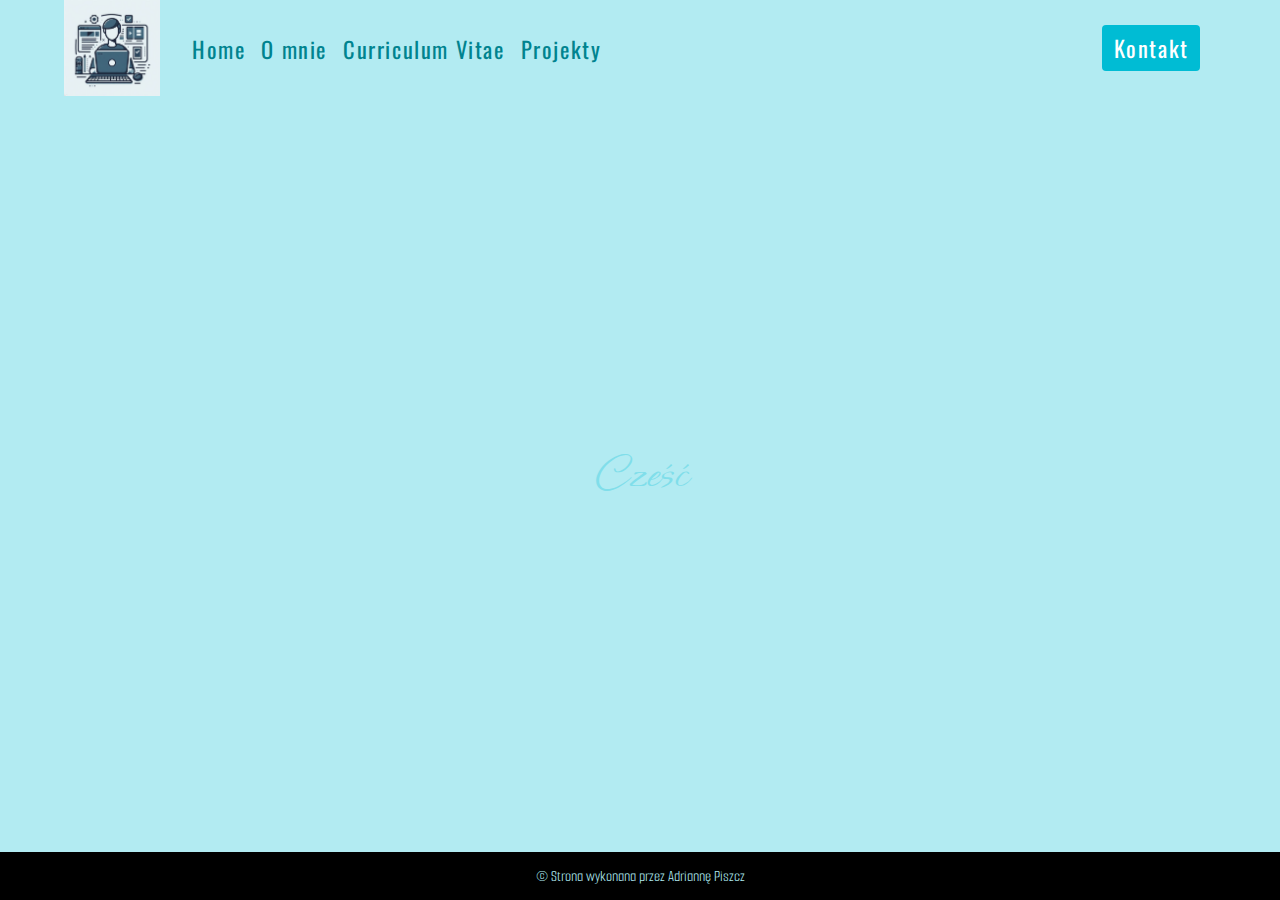
<file: portfolio-pn/Witryny/index.html>
﻿<!DOCTYPE html>
<html>
<head>
    <meta charset="utf-8" />
    <title>Portfolio</title>
    <link href="../Style/main.css" rel="stylesheet" />
    <link href="../Zasoby/FontAwesome-PN/fontawesome-free-6.4.2-web/css/all.min.css" rel="stylesheet" />

    <link rel="apple-touch-icon" sizes="180x180" href="../Zasoby/Ikona/apple-touch-icon.png">
    <link rel="icon" type="image/png" sizes="32x32" href="../Zasoby/Ikona/favicon-32x32.png">
    <link rel="icon" type="image/png" sizes="16x16" href="../Zasoby/Ikona/favicon-16x16.png">
    <link rel="manifest" href="../Zasoby/Ikona/site.webmanifest">
</head>
<body>
    <nav class="navbar">
        <div class="nav-center">
            <div class="nav-header">
                <img src="../Zasoby/Grafiki/logo-pn.PNG" />
                <button type="button" class="btn nav-btn" onclick="show()">
                    <i class="fa-solid fa-bars"></i>
                </button>
            </div>
            <div class="nav-links">
                <!-- tu będą podstrony -->
                <!-- Home -->
                <a href="index.html" class="nav-link">Home</a>
                <!-- O mnie -->
                <a href="omnie.html" class="nav-link">O mnie</a>
                <!-- Curriculum Vitae -->
                <a href="cv.html" class="nav-link">Curriculum Vitae</a>
                <!-- Projekty -->
                <a href="projekty.html" class="nav-link">Projekty</a>
                <!-- Kontakt -->
                <div class="nav-link contact-link">
                    <a href="kontakt.html" class="btn">Kontakt</a>
                </div>
            </div>
        </div>
    </nav>

    <main class="main-page">
        <div class="welcome" data-loading-text="Cześć">
            Cześć
        </div>
    </main>

    <footer class="page-footer">
        <p> &#169; Strona wykonana przez <span id="name">Adriannę Piszcz</span> </p>
    </footer>

    <script src="../Zasoby/menu.js"></script>
</body>
</html>
</file>
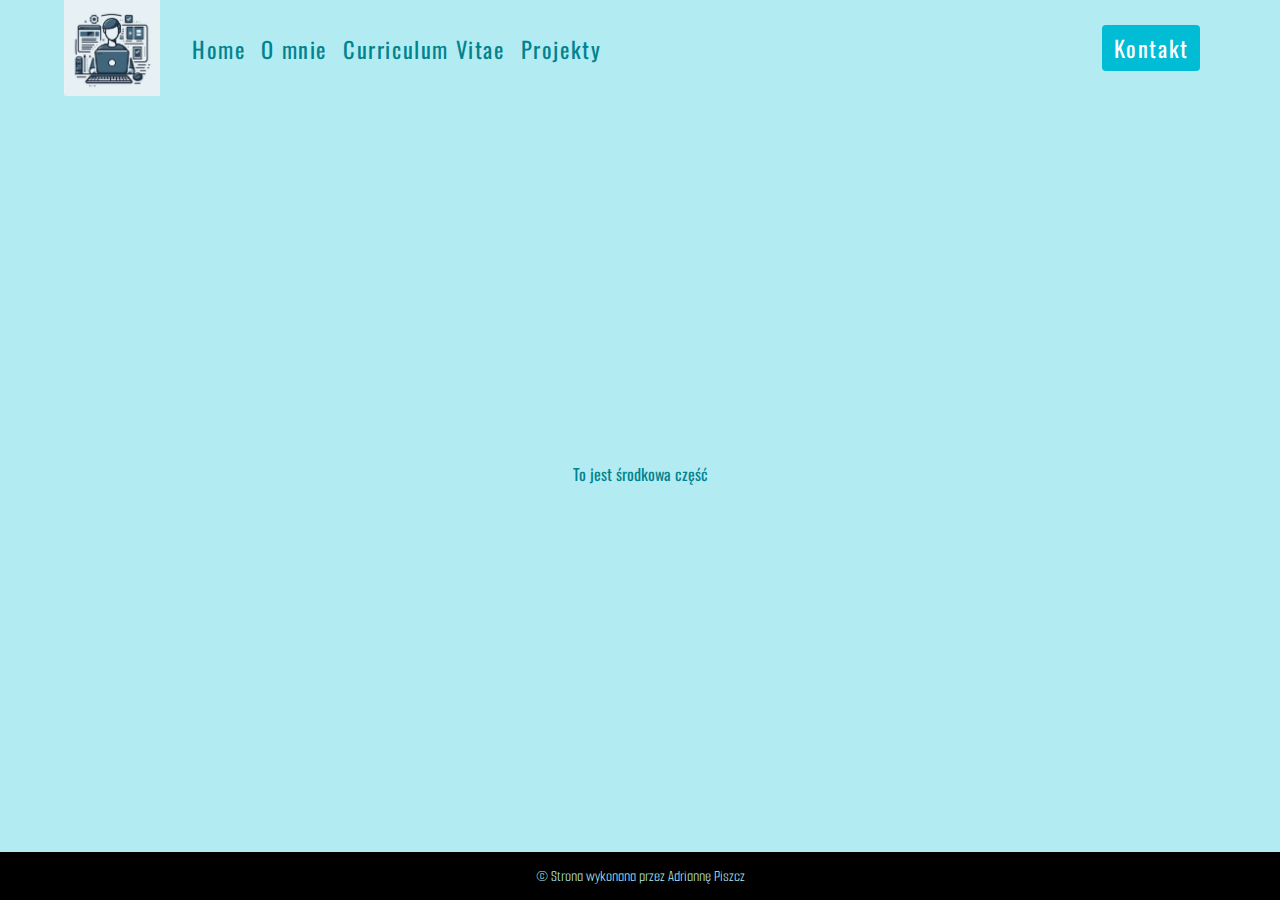
<file: portfolio-pn/Witryny/cv.html>
﻿<!DOCTYPE html>
<html>
<head>
    <meta charset="utf-8" />
    <title>Curriculum Vitae</title>
    <link href="../Style/main.css" rel="stylesheet" />
    <link href="../Zasoby/FontAwesome-PN/fontawesome-free-6.4.2-web/css/all.min.css" rel="stylesheet" />
    <link rel="apple-touch-icon" sizes="180x180" href="../Zasoby/Ikona/apple-touch-icon.png">
    <link rel="icon" type="image/png" sizes="32x32" href="../Zasoby/Ikona/favicon-32x32.png">
    <link rel="icon" type="image/png" sizes="16x16" href="../Zasoby/Ikona/favicon-16x16.png">
    <link rel="manifest" href="../Zasoby/Ikona/site.webmanifest">
</head>
<body>
    <nav class="navbar">
        <div class="nav-center">
            <div class="nav-header">
                <img src="../Zasoby/Grafiki/logo-pn.PNG" />
                <button type="button" class="btn nav-btn" onclick="show()">
                    <i class="fa-solid fa-bars"></i>
                </button>
            </div>
            <div class="nav-links">
                <!-- tu będą podstrony -->
                <!-- Home -->
                <a href="index.html" class="nav-link">Home</a>
                <!-- O mnie -->
                <a href="omnie.html" class="nav-link">O mnie</a>
                <!-- Curriculum Vitae -->
                <a href="cv.html" class="nav-link">Curriculum Vitae</a>
                <!-- Projekty -->
                <a href="projekty.html" class="nav-link">Projekty</a>
                <!-- Kontakt -->
                <div class="nav-link contact-link">
                    <a href="kontakt.html" class="btn">Kontakt</a>
                </div>
            </div>
        </div>
    </nav>

    <main class="main-page">
        To jest środkowa część
    </main>

    <footer class="page-footer">
        <p> &#169; Strona wykonana przez <span id="name">Adriannę Piszcz</span> </p>
    </footer>

    <script src="../Zasoby/menu.js"></script>
</body>
</html>
</file>
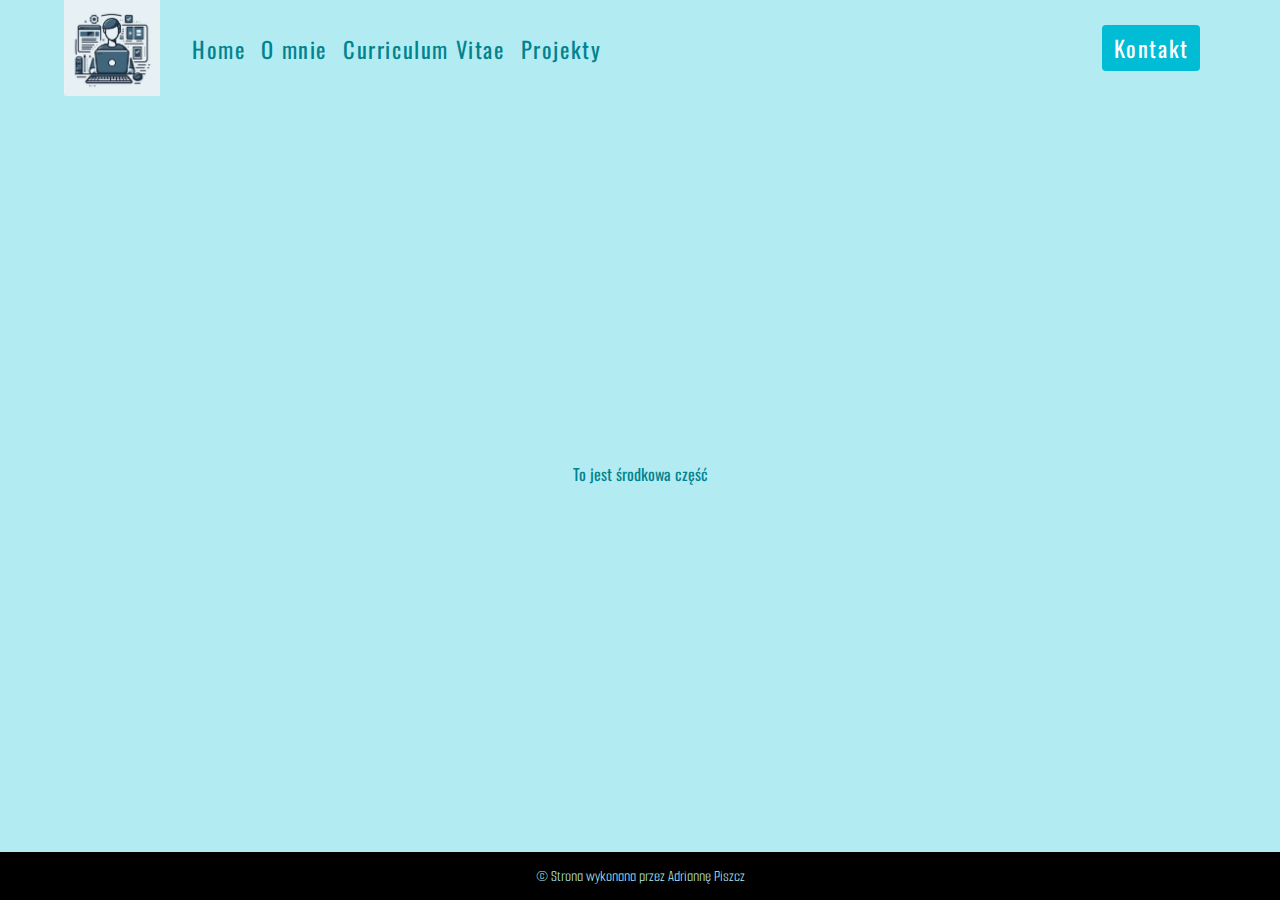
<file: portfolio-pn/Witryny/kontakt.html>
﻿<!DOCTYPE html>
<html>
<head>
    <meta charset="utf-8" />
    <title>Kontakt</title>
    <link href="../Style/main.css" rel="stylesheet" />
    <link href="../Zasoby/FontAwesome-PN/fontawesome-free-6.4.2-web/css/all.min.css" rel="stylesheet" />
    <link rel="apple-touch-icon" sizes="180x180" href="../Zasoby/Ikona/apple-touch-icon.png">
    <link rel="icon" type="image/png" sizes="32x32" href="../Zasoby/Ikona/favicon-32x32.png">
    <link rel="icon" type="image/png" sizes="16x16" href="../Zasoby/Ikona/favicon-16x16.png">
    <link rel="manifest" href="../Zasoby/Ikona/site.webmanifest">


    <!--<link href="../Zasoby/Ikona/favicon.ico" rel="icon" type="image/x-icon" />-->
</head>
<body>
    <nav class="navbar">
        <div class="nav-center">
            <div class="nav-header">
                <img src="../Zasoby/Grafiki/logo-pn.PNG" />
                <button type="button" class="btn nav-btn" onclick="show()">
                    <i class="fa-solid fa-bars"></i>
                </button>
            </div>
            <div class="nav-links">
                <!-- tu będą podstrony -->
                <!-- Home -->
                <a href="index.html" class="nav-link">Home</a>
                <!-- O mnie -->
                <a href="omnie.html" class="nav-link">O mnie</a>
                <!-- Curriculum Vitae -->
                <a href="cv.html" class="nav-link">Curriculum Vitae</a>
                <!-- Projekty -->
                <a href="projekty.html" class="nav-link">Projekty</a>
                <!-- Kontakt -->
                <div class="nav-link contact-link">
                    <a href="kontakt.html" class="btn">Kontakt</a>
                </div>
            </div>
        </div>
    </nav>

    <main class="main-page">
        To jest środkowa część
    </main>

    <footer class="page-footer">
        <p> &#169; Strona wykonana przez <span id="name">Adriannę Piszcz</span> </p>
    </footer>

    <script src="../Zasoby/menu.js"></script>
</body>
</html>
</file>
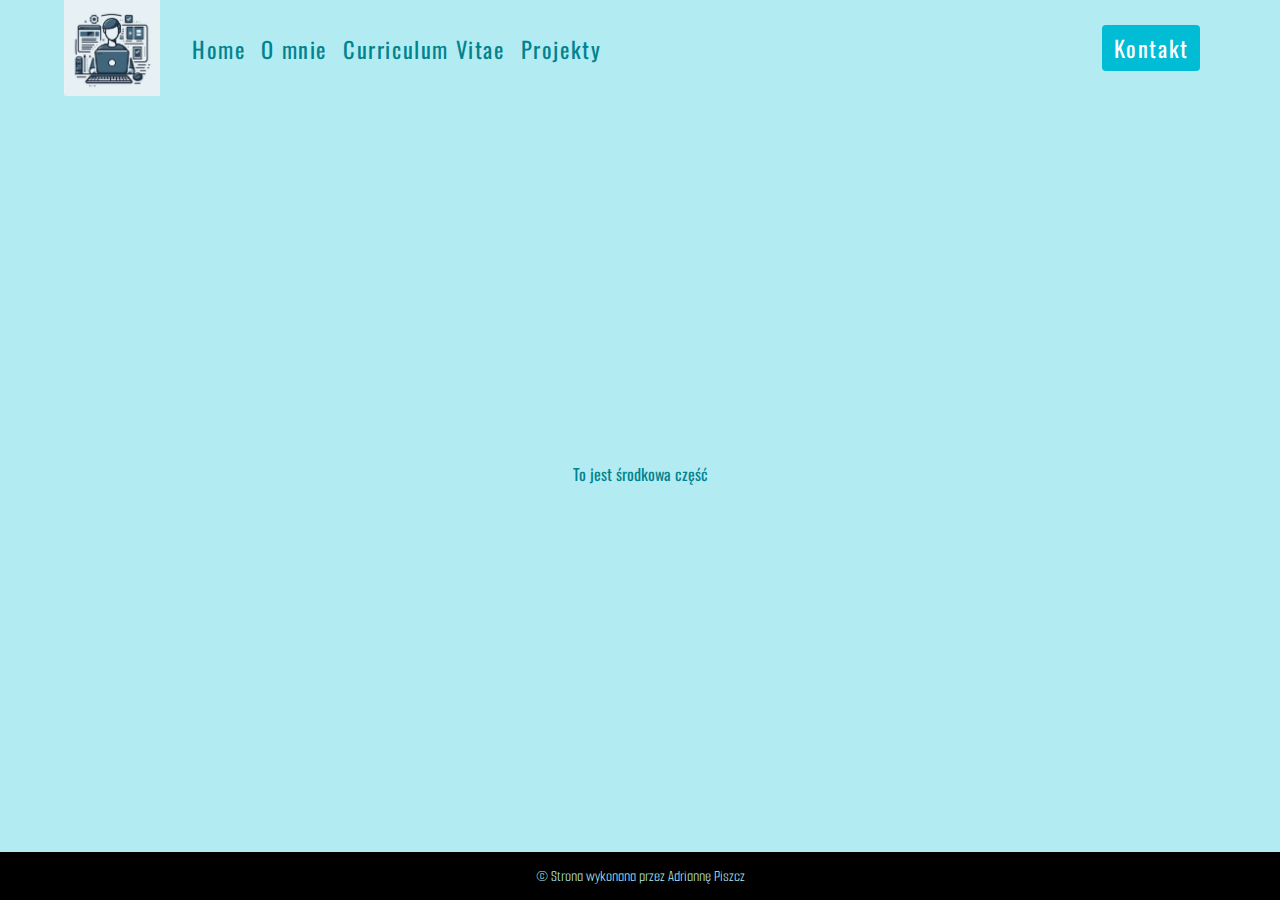
<file: portfolio-pn/Witryny/omnie.html>
﻿<!DOCTYPE html>
<html>
<head>
    <meta charset="utf-8" />
    <title>O mnie</title>
    <link href="../Style/main.css" rel="stylesheet" />
    <link href="../Zasoby/FontAwesome-PN/fontawesome-free-6.4.2-web/css/all.min.css" rel="stylesheet" />
    <link rel="apple-touch-icon" sizes="180x180" href="../Zasoby/Ikona/apple-touch-icon.png">
    <link rel="icon" type="image/png" sizes="32x32" href="../Zasoby/Ikona/favicon-32x32.png">
    <link rel="icon" type="image/png" sizes="16x16" href="../Zasoby/Ikona/favicon-16x16.png">
    <link rel="manifest" href="../Zasoby/Ikona/site.webmanifest">
</head>
<body>
    <nav class="navbar">
        <div class="nav-center">
            <div class="nav-header">
                <img src="../Zasoby/Grafiki/logo-pn.PNG" />
                <button type="button" class="btn nav-btn" onclick="show()">
                    <i class="fa-solid fa-bars"></i>
                </button>
            </div>
            <div class="nav-links">
                <!-- tu będą podstrony -->
                <!-- Home -->
                <a href="index.html" class="nav-link">Home</a>
                <!-- O mnie -->
                <a href="omnie.html" class="nav-link">O mnie</a>
                <!-- Curriculum Vitae -->
                <a href="cv.html" class="nav-link">Curriculum Vitae</a>
                <!-- Projekty -->
                <a href="projekty.html" class="nav-link">Projekty</a>
                <!-- Kontakt -->
                <div class="nav-link contact-link">
                    <a href="kontakt.html" class="btn">Kontakt</a>
                </div>
            </div>
        </div>
    </nav>

    <main class="main-page">
        To jest środkowa część
    </main>

    <footer class="page-footer">
        <p> &#169; Strona wykonana przez <span id="name">Adriannę Piszcz</span> </p>
    </footer>

    <script src="../Zasoby/menu.js"></script>
</body>
</html>
</file>
<file: portfolio-pn/Style/main.css>
﻿@import url('https://fonts.googleapis.com/css2?family=Ephesis&family=Oswald:wght@200&family=Smooch+Sans&display=swap');

body {
    background-color: var(--backgroundColor);
    color: var(--fontColor);
    font-family: var(--bodyFont);

    margin: 0;
}

:root {
    /* definiujemy zmienne dla palety kolorów */
    --primary-000: #E0F7FA;
    --primary-100: #B2EBF2;
    --primary-200: #80DEEA;
    --primary-300: #4DD0E1;
    --primary-400: #26C6DA;
    --primary-500: #00BCD4;
    --primary-600: #00ACC1;
    --primary-700: #0097A7;
    --primary-800: #00838F;
    --primary-900: #006064;
    /* zmienne pod barwy główne */
    --fontColor: var(--primary-800);
    --backgroundColor: var(--primary-100);
    /* zmienne pod kroje czcionek */
    --specialFont: 'Ephesis', cursive;
    --bodyFont: 'Oswald', sans-serif;
    --headerFont: 'Smooch Sans', sans-serif;
}

h1, h2, h3, h4, h5 {
    font-family: var(--headerFont);
}

.navbar {  
    display: flex;
    justify-content: center;
}

.nav-center {
    width: 90vw;
}

.nav-header {
    height: 6rem;
    display: flex;
    justify-content: space-between;
    align-items: center;
}

.nav-header > img {
    width: 6rem;
} 

.btn {
    background-color: var(--primary-500);
    color: white;
    cursor: pointer;
    border: transparent;
    border-radius: 0.25rem;
    padding: 0.4rem 0.7rem;
}

.nav-btn > i {
    font-size: 1.4rem;
}

.nav-links {
    display: flex;
    flex-direction: column;

    height:0;
    overflow: hidden;
    
    transition-duration: 0.7s;
    transition-timing-function: ease-out;
}

.show-links {
    height: 410px;
}

a {
    text-decoration: none;
}

.nav-link {
    text-align: center;
    color: var(--fontColor);
    font-size: 1.4rem;
    padding: 1.5rem 0;
    border-top: 1px solid var(--primary-500);
    letter-spacing: 0.1rem;
}

.nav-link:hover {
    color: var(--primary-200);
}

@media screen and (min-width: 600px) 
{
    .nav-btn {
        display: none;
    }

    .nav-links {
        height: auto;
        flex-direction: row;
        width: 100%;
        align-items: center;
    }

    .nav-center {
        display: flex;
        max-width: 1280px;
    }

    .contact-link {
        margin-right: 0;
        margin-left: auto;
    }

    .nav-link {
        border: none;
        margin-right: 1rem;
        padding: 0;
    }

    .nav-header {
        margin-right: 2rem;
    }
}



/* STOPKA */
.page-footer {
    background-color: black;
    color: var(--primary-100);
    font-family: var(--headerFont);
    height: 3rem;
    display: flex;
    justify-content: center;
    align-items: center;
}

/* Strona główna */
.main-page {
    /*background-color: var(--primary-600);*/
    min-height: calc(100vh - 9rem);
    max-width: 1280px;
    margin-inline: auto;
    display: flex;
    justify-content: center;
    align-items: center;    
}

/* Projekty */
.project > img {
    width: 200px;
    height: 200px;
    border-radius: 150px;
    object-fit: cover;
}

.projects {
    display: flex;
    flex-wrap: wrap;
    text-align: center;
}

.project {
    flex: 1;
}

p {
    padding: 0 1.2rem;
}

p > b {
    margin-right: 1.5rem;
}

/* Animacja na stronie głównej */
.welcome {
    font-size: 3rem;
    font-family: var(--specialFont);
    color: var(--primary-200);
    position: relative;
}

.welcome::after {
    content: attr(data-loading-text);
    color: var(--primary-600);
    position: absolute;
    left: 0;
    width: 0%;
    overflow: hidden;

    animation-name: loading;
    animation-duration: 4s;
    animation-fill-mode: forwards;
    animation-timing-function: linear;
}

@keyframes loading {
    0% {
        width: 0%;
    }
    100% {
        width: 100%;
    }
}
</file>
